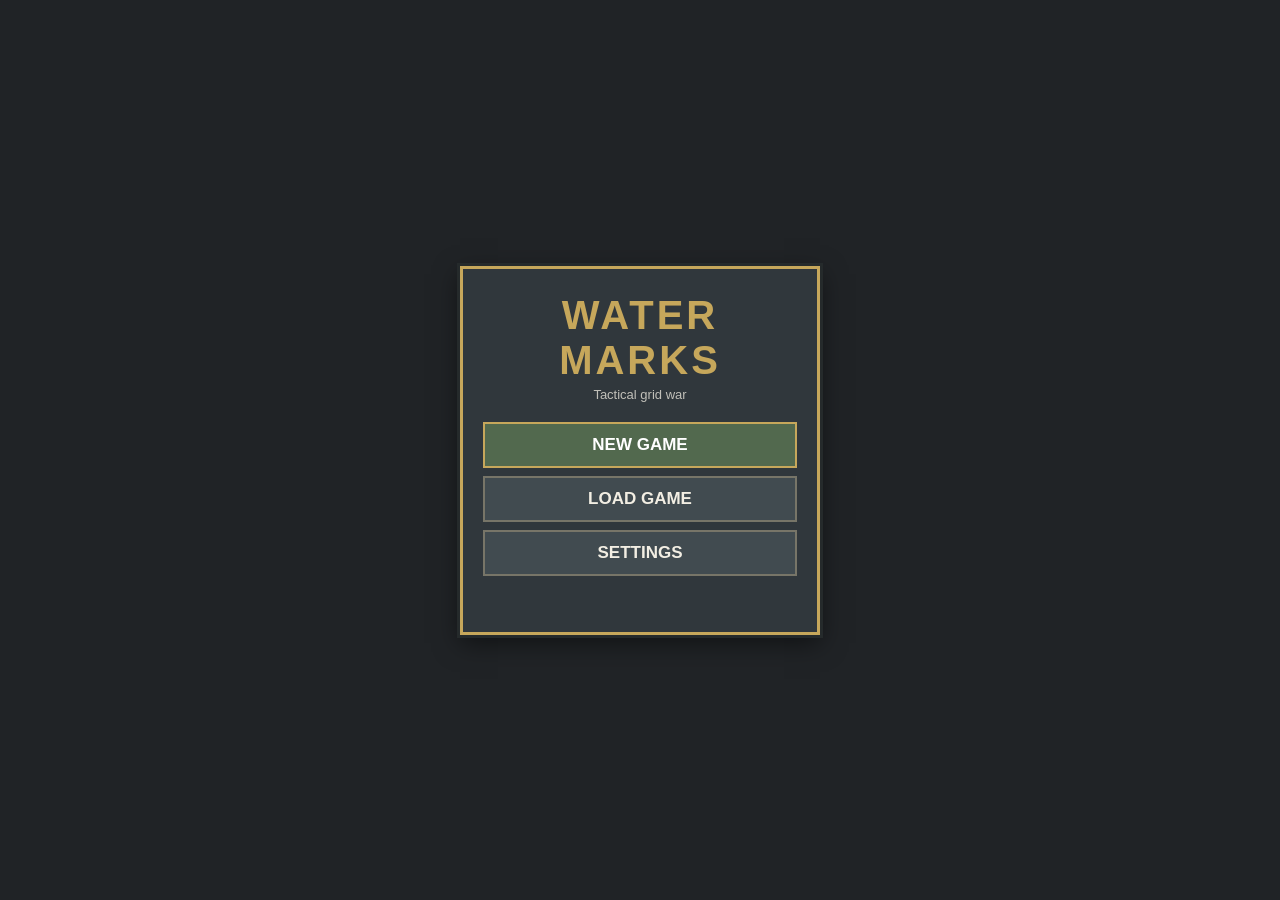
<file: index.html>
<!DOCTYPE html>
<html lang="en-us">

<head>
  <meta charset="UTF-8">
  <meta name="viewport" content="width=device-width, initial-scale=1.0">
  <title>Water Marks</title>
  <meta name="description" content="Turn-based tactical RPG grid duel inspired by Fire Emblem with weapon triangle combat, leveling, staves, and PvP turns.">

  <meta http-equiv="Content-Security-Policy" content="default-src 'self'; script-src 'self'; style-src 'self' 'unsafe-inline'; img-src 'self' data:; connect-src 'self'; object-src 'none'; base-uri 'none'; form-action 'none'">
  <link rel="icon" href="data:,">

  <link rel="stylesheet" href="./styles.css">
</head>

<body>

  <!-- Diagnostic error banner (kept for troubleshooting; hidden unless an uncaught error occurs) -->
  <div id="error-banner" style="display:none; position:fixed; top:0; left:0; right:0; z-index:99999; background:#7f1d1d; color:#fecaca; padding:12px 16px; font-family:monospace; font-size:13px; border-bottom:2px solid #ef4444; box-shadow:0 4px 12px rgba(0,0,0,0.5);">
    <div style="font-weight:bold; margin-bottom:4px;">Diagnostic Error:</div>
    <div id="error-message" style="white-space:pre-wrap;"></div>
  </div>
  <script src="./js/errorBanner.js"></script>

  <!-- ======================================
       TITLE SCREEN
  ======================================= -->

  <div id="titleScreen">
    <div class="title-box">
      <h1 class="title-logo">WATER MARKS</h1>
      <p class="title-sub">Tactical grid war</p>

      <!-- Buttons are rendered by js/menus/titleScreen.js -->
      <div id="titleMenu"></div>

      <p id="titleMessage"></p>
    </div>
  </div>


  <!-- ======================================
       GAME SCREEN (hidden until a game starts)
  ======================================= -->

  <div id="gameScreen" style="display:none;">

    <!-- ======================================
         GAME CANVAS AND MENU OVERLAYS
    ======================================= -->

    <div id="gameArea">

      <!-- Game canvas -->
      <canvas id="gameCanvas"></canvas>


      <!-- ======================================
           MOVEMENT CONFIRMATION MENU
      ======================================= -->

            <!-- Weapon choice and combat preview -->
      <div id="attackMenu">
        <h3 id="attackMenuTitle">Choose Weapon</h3>
        <p id="attackPrompt"></p>
        <div id="attackOptions"></div>
      </div>


      <!-- ======================================
           UNIT INSPECTION MENU
      ======================================= -->

      <div id="unitMenu">
        <div id="unitOptions"></div>

        <div id="unitDetails" style="display:none;">
          <div id="unitStats" style="text-align:left;"></div>
          <div id="unitWeapons" style="display:none; text-align:left;"></div>
          <div id="unitDetailButtons"></div>
        </div>
      </div>

    </div>

    <!-- ======================================
         GAME CONTROLS
    ======================================= -->

    <div class="flex-container">

      <!-- Direction controls -->
      <div class="direction-controls">

        <button data-input="up">
          UP
        </button>

        <button class="shoulder-left" data-input="lt">
          LT
        </button>

        <button class="shoulder-right" data-input="rt">
          RT
        </button>

        <div class="horizontal-controls">

          <button data-input="left">
            LEFT
          </button>

          <button data-input="right">
            RIGHT
          </button>

        </div>

        <button data-input="down">
          DOWN
        </button>

      </div>


      <!-- Select and Back -->
      <div class="action-controls">

        <button data-input="select">
          SELECT
        </button>

        <button data-input="back">
          BACK
        </button>

      </div>


      <!-- Turn information -->
      <div class="turn-controls">

        <p id="turnCounter">
          Turn: 1
        </p>

        <p id="sideCounter">
          Side: Blue
        </p>

        <p id="goldCounter">
          Gold: 1000
        </p>
      </div>
    </div>

    <div class="info-row">
      <div id="tileInfo" class="tile-info"></div>
      <div id="unitInfo" class="unit-info"></div>
    </div>

  </div>


  <!-- ======================================
       GAME JAVASCRIPT
  ======================================= -->

  <script type="module" src="./js/main.js"></script>

</body>
</html>
</file>
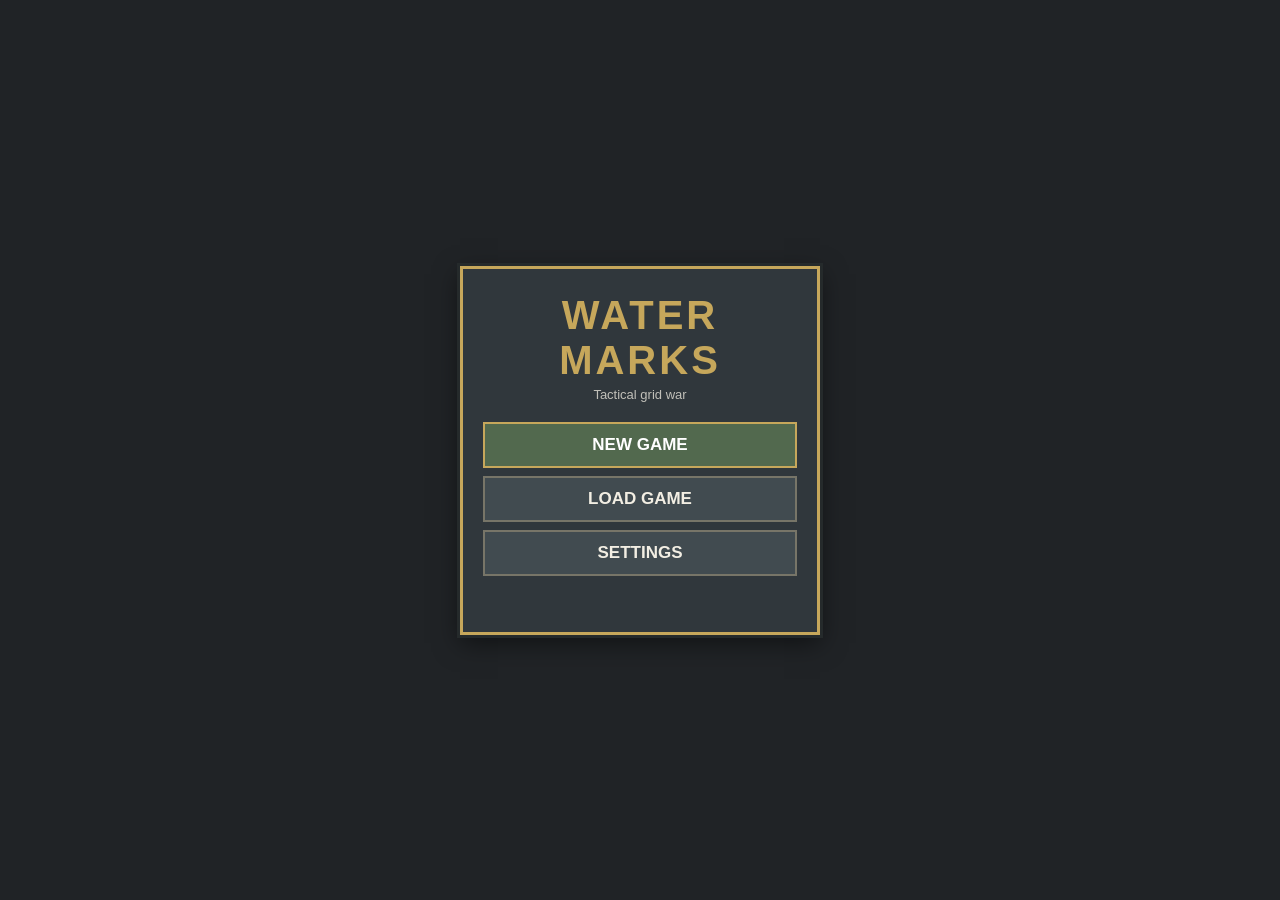
<file: game.html>
<!DOCTYPE html>
<html lang="en-us">

<head>
  <meta charset="UTF-8">
  <meta name="viewport" content="width=device-width, initial-scale=1.0">
  <title>Water Marks</title>
  <meta name="description" content="Turn-based tactical RPG grid duel inspired by Fire Emblem with weapon triangle combat, leveling, staves, and PvP turns.">

  <meta http-equiv="Content-Security-Policy" content="default-src 'self'; script-src 'self'; style-src 'self' 'unsafe-inline'; img-src 'self' data:; connect-src 'self'; object-src 'none'; base-uri 'none'; form-action 'none'">
  <link rel="icon" href="data:,">

  <link rel="stylesheet" href="./styles.css">
</head>

<body>

  <!-- Diagnostic error banner (kept for troubleshooting; hidden unless an uncaught error occurs) -->
  <div id="error-banner" style="display:none; position:fixed; top:0; left:0; right:0; z-index:99999; background:#7f1d1d; color:#fecaca; padding:12px 16px; font-family:monospace; font-size:13px; border-bottom:2px solid #ef4444; box-shadow:0 4px 12px rgba(0,0,0,0.5);">
    <div style="font-weight:bold; margin-bottom:4px;">Diagnostic Error:</div>
    <div id="error-message" style="white-space:pre-wrap;"></div>
  </div>
  <script src="./js/errorBanner.js"></script>

  <!-- ======================================
       TITLE SCREEN
  ======================================= -->

  <div id="titleScreen">
    <div class="title-box">
      <h1 class="title-logo">WATER MARKS</h1>
      <p class="title-sub">Tactical grid war</p>

      <!-- Buttons are rendered by js/menus/titleScreen.js -->
      <div id="titleMenu"></div>

      <p id="titleMessage"></p>
    </div>
  </div>


  <!-- ======================================
       GAME SCREEN (hidden until a game starts)
  ======================================= -->

  <div id="gameScreen" style="display:none;">

    <!-- ======================================
         GAME CANVAS AND MENU OVERLAYS
    ======================================= -->

    <div id="gameArea">

      <!-- Game canvas -->
      <canvas id="gameCanvas"></canvas>


      <!-- ======================================
           MOVEMENT CONFIRMATION MENU
      ======================================= -->

      <div id="moveMenu">

        <h3 id="moveMenuTitle">
          Move Unit?
        </h3>

        <!-- Movement actions -->
        <div id="moveActions">

          <button id="attackOption" data-click="beginAttack">
            ATTACK
          </button>
          
         <button id="stealOption" data-click="beginMovedSteal"
            style="display:none;">
            STEAL
          </button>
          
         <button id="summonOption" data-click="beginMovedSummon"
            style="display:none;">
            SUMMON
          </button>

          <button id="staffOption" data-click="beginMovedStaff"
            style="display:none;">
            STAFF
          </button>

          <button id="captureOption" data-click="captureTile"
            style="display:none;">
            CAPTURE
          </button>

          <button id="promoteOption" data-click="beginMovedPromote"
            style="display:none;">
            PROMOTE
          </button>

          <button id="shopOption" data-click="beginMovedShop"
            style="display:none;">
            SHOP
          </button>

          <button id="tradeOption" data-click="beginMovedTrade"
            style="display:none;">
            TRADE
          </button>

          <button id="ballistaOption" data-click="beginMovedBallista"
            style="display:none;">
            BALLISTA
          </button>

          <button id="exitBallistaOption" data-click="beginMovedExitBallista"
            style="display:none;">
            EXIT
          </button>

          <button data-click="inspectMovedItems">
            ITEMS
          </button>

          <button data-click="inspectMovedStats">
            STATS
          </button>

          <button data-click="confirmMove">
            WAIT
          </button>

        </div>


        <!-- Attack target and weapon selection -->
        <div id="attackChoices" style="display:none;">

          <p id="attackPrompt"></p>

          <div id="attackOptions"></div>

        </div>

      </div>


      <!-- ======================================
           UNIT INSPECTION MENU
      ======================================= -->

      <div id="unitMenu">

        <!-- Initial unit options -->
        <div id="unitOptions">

          <h3>Unit Options</h3>

          <button
            id="stationaryAttackOption"
            data-click="beginStationaryAttack"
            style="display:none;">
            ATTACK
          </button>

          <button
            id="stationaryBallistaOption"
            data-click="beginStationaryBallista"
            style="display:none;">
            BALLISTA
          </button>

          <button data-click="checkStats">
            CHECK STATS
          </button>

        </div>


        <!-- Unit inspection views -->
        <div id="unitDetails" style="display:none;">

          <!-- Unit stats -->
          <div
            id="unitStats"
            style="text-align:left;">
          </div>


          <!-- Weapon ranks and inventory -->
          <div
            id="unitWeapons"
            style="display:none; text-align:left;">
          </div>


          <!-- Inspection navigation -->
          <div id="unitDetailButtons">

            <button data-click="toggleUnitView">
              TOGGLE
            </button>

          </div>

        </div>

      </div>

    </div>


    <!-- ======================================
         GAME CONTROLS
    ======================================= -->

    <div class="flex-container">

      <!-- Direction controls -->
      <div class="direction-controls">

        <button data-input="up">
          UP
        </button>

        <button class="shoulder-left" data-input="lt">
          LT
        </button>

        <button class="shoulder-right" data-input="rt">
          RT
        </button>

        <div class="horizontal-controls">

          <button data-input="left">
            LEFT
          </button>

          <button data-input="right">
            RIGHT
          </button>

        </div>

        <button data-input="down">
          DOWN
        </button>

      </div>


      <!-- Select and Back -->
      <div class="action-controls">

        <button data-input="select">
          SELECT
        </button>

        <button data-input="back">
          BACK
        </button>

      </div>


      <!-- Turn information -->
      <div class="turn-controls">

        <p id="turnCounter">
          Turn: 1
        </p>

        <p id="sideCounter">
          Side: Blue
        </p>

        <p id="goldCounter">
          Gold: 1000
        </p>
      </div>
    </div>

    <div class="info-row">
      <div id="tileInfo" class="tile-info"></div>
      <div id="unitInfo" class="unit-info"></div>
    </div>

  </div>


  <!-- ======================================
       GAME JAVASCRIPT
  ======================================= -->

  <script type="module" src="./js/main.js"></script>

</body>
</html>
</file>
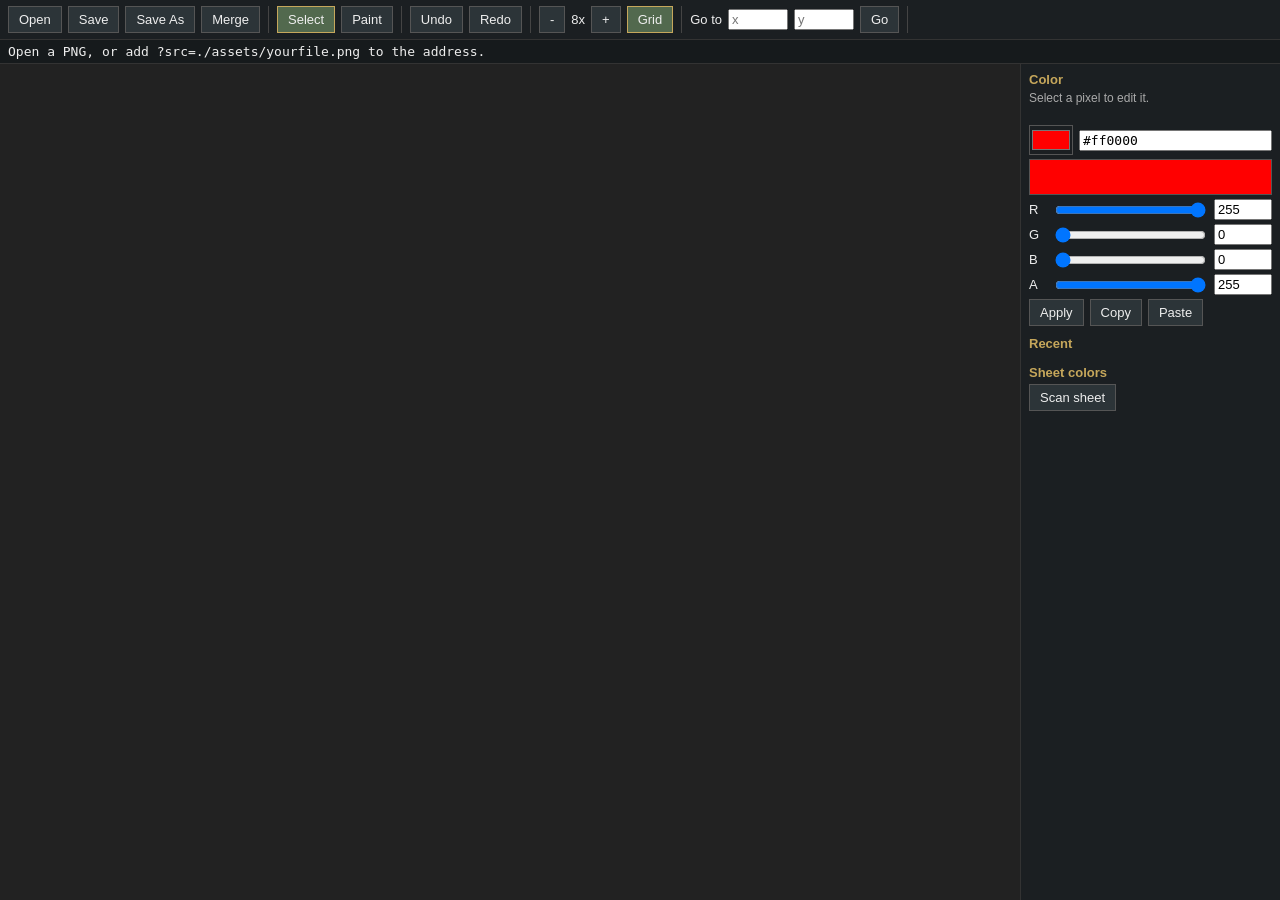
<file: pixeleditor.html>
<!DOCTYPE html>
<html lang="en-us">
<head>
  <meta charset="UTF-8">
  <meta name="viewport" content="width=device-width, initial-scale=1.0">
  <title>Pixel Editor</title>
  <meta http-equiv="Content-Security-Policy" content="default-src 'self'; script-src 'self'; style-src 'self' 'unsafe-inline'; img-src 'self' data: blob:; connect-src 'self'">
  <link rel="icon" href="data:,">
  <style>
    * { box-sizing: border-box; }
    html, body { height: 100%; }
    body {
      margin: 0; display: flex; flex-direction: column;
      background: #111; color: #eee; font: 13px Arial, sans-serif;
    }
    button, input { font: inherit; }
    button {
      padding: 5px 10px; cursor: pointer;
      background: #2c3438; color: #eee; border: 1px solid #555;
    }
    button:hover { background: #3b464b; }
    button.active { background: #52694e; border-color: #c6a75b; }

    #toolbar {
      display: flex; flex-wrap: wrap; gap: 6px; align-items: center;
      padding: 6px 8px; background: #1b1f22; border-bottom: 1px solid #333;
    }
    #toolbar .sep { width: 1px; align-self: stretch; background: #444; margin: 0 2px; }
    #toolbar input[type=number] { width: 60px; }
    #readout {
      padding: 4px 8px; background: #161a1c; border-bottom: 1px solid #333;
      font: 13px monospace; min-height: 24px; white-space: pre;
      overflow: hidden; text-overflow: ellipsis;
    }

    #main { flex: 1; display: flex; min-height: 0; }
    #stage { position: relative; flex: 1; min-width: 0; background: #222; }
    #view { position: absolute; top: 0; left: 0; image-rendering: pixelated; }
    #scroller { position: absolute; inset: 0; overflow: auto; cursor: crosshair; }
    #scroller.paint { touch-action: none; }
    #spacer { width: 1px; height: 1px; }

    #panel {
      width: 260px; padding: 8px; overflow-y: auto;
      background: #1b1f22; border-left: 1px solid #333;
    }
    #panel h3 { margin: 10px 0 4px; font-size: 13px; color: #c6a75b; }
    #panel h3:first-child { margin-top: 0; }
    .row { display: flex; gap: 6px; align-items: center; margin: 4px 0; }
    .row label { width: 18px; }
    .row input[type=number] { width: 58px; }
    .row input[type=range] { flex: 1; min-width: 0; }
    #hexIn { flex: 1; min-width: 0; font-family: monospace; }
    #colorPicker { width: 44px; height: 30px; padding: 0; border: 1px solid #555; background: none; }
    #swatchBox {
      width: 100%; height: 36px; border: 1px solid #555; margin: 4px 0;
      background: repeating-conic-gradient(#999 0% 25%, #666 0% 50%) 0 0 / 12px 12px;
    }
    #swatch { width: 100%; height: 100%; }
    #hint { margin: 4px 0; font-size: 12px; color: #aaa; min-height: 30px; }
    .swatches { display: flex; flex-wrap: wrap; gap: 2px; }
    .swatches button { width: 20px; height: 20px; padding: 0; border: 1px solid #000; }
    #status { color: #9fd49f; }

    @media (max-width: 700px) {
      #main { flex-direction: column; }
      #panel { width: 100%; max-height: 40%; border-left: 0; border-top: 1px solid #333; }
    }
  </style>
</head>
<body>
  <div id="toolbar">
    <button id="openBtn">Open</button>
    <button id="saveBtn">Save</button>
    <button id="saveAsBtn">Save As</button>
    <button id="mergeBtn" title="Add another PNG below or to the right of this sheet">Merge</button>
    <span class="sep"></span>
    <button id="modeSelect" class="active" title="V">Select</button>
    <button id="modePaint" title="B">Paint</button>
    <span class="sep"></span>
    <button id="undoBtn" title="Ctrl+Z">Undo</button>
    <button id="redoBtn" title="Ctrl+Y">Redo</button>
    <span class="sep"></span>
    <button id="zoomOut">-</button>
    <span id="zoomLabel">8x</span>
    <button id="zoomIn">+</button>
    <button id="gridBtn" class="active" title="G">Grid</button>
    <span class="sep"></span>
    Go to
    <input id="gotoX" type="number" min="0" placeholder="x">
    <input id="gotoY" type="number" min="0" placeholder="y">
    <button id="gotoBtn">Go</button>
    <span class="sep"></span>
    <span id="status"></span>
    <input id="fileInput" type="file" accept="image/png" hidden>
    <input id="mergeInput" type="file" accept="image/png" hidden>
  </div>

  <div id="readout">Open a PNG, or add ?src=./assets/yourfile.png to the address.</div>

  <div id="main">
    <div id="stage">
      <canvas id="view"></canvas>
      <div id="scroller"><div id="spacer"></div></div>
    </div>

    <div id="panel">
      <h3>Color</h3>
      <div id="hint">Select a pixel to edit it.</div>

      <div class="row">
        <input id="colorPicker" type="color" value="#ff0000">
        <input id="hexIn" type="text" value="#ff0000" spellcheck="false"
               title="#rgb, #rrggbb, #rrggbbaa, or r,g,b / r,g,b,a (alpha 0-255)">
      </div>
      <div id="swatchBox"><div id="swatch"></div></div>

      <div class="row"><label>R</label><input id="rRange" type="range" min="0" max="255"><input id="rIn" type="number" min="0" max="255"></div>
      <div class="row"><label>G</label><input id="gRange" type="range" min="0" max="255"><input id="gIn" type="number" min="0" max="255"></div>
      <div class="row"><label>B</label><input id="bRange" type="range" min="0" max="255"><input id="bIn" type="number" min="0" max="255"></div>
      <div class="row"><label>A</label><input id="aRange" type="range" min="0" max="255"><input id="aIn" type="number" min="0" max="255"></div>

      <div class="row">
        <button id="applyBtn" title="Write this color to the selected pixel">Apply</button>
        <button id="copyBtn">Copy</button>
        <button id="pasteBtn">Paste</button>
      </div>

      <h3>Recent</h3>
      <div id="recent" class="swatches"></div>

      <h3>Sheet colors</h3>
      <div class="row"><button id="scanBtn">Scan sheet</button></div>
      <div id="sheetColors" class="swatches"></div>
    </div>
  </div>

  <script type="module" src="./js/pixelEditor.js"></script>
</body>
</html>
</file>
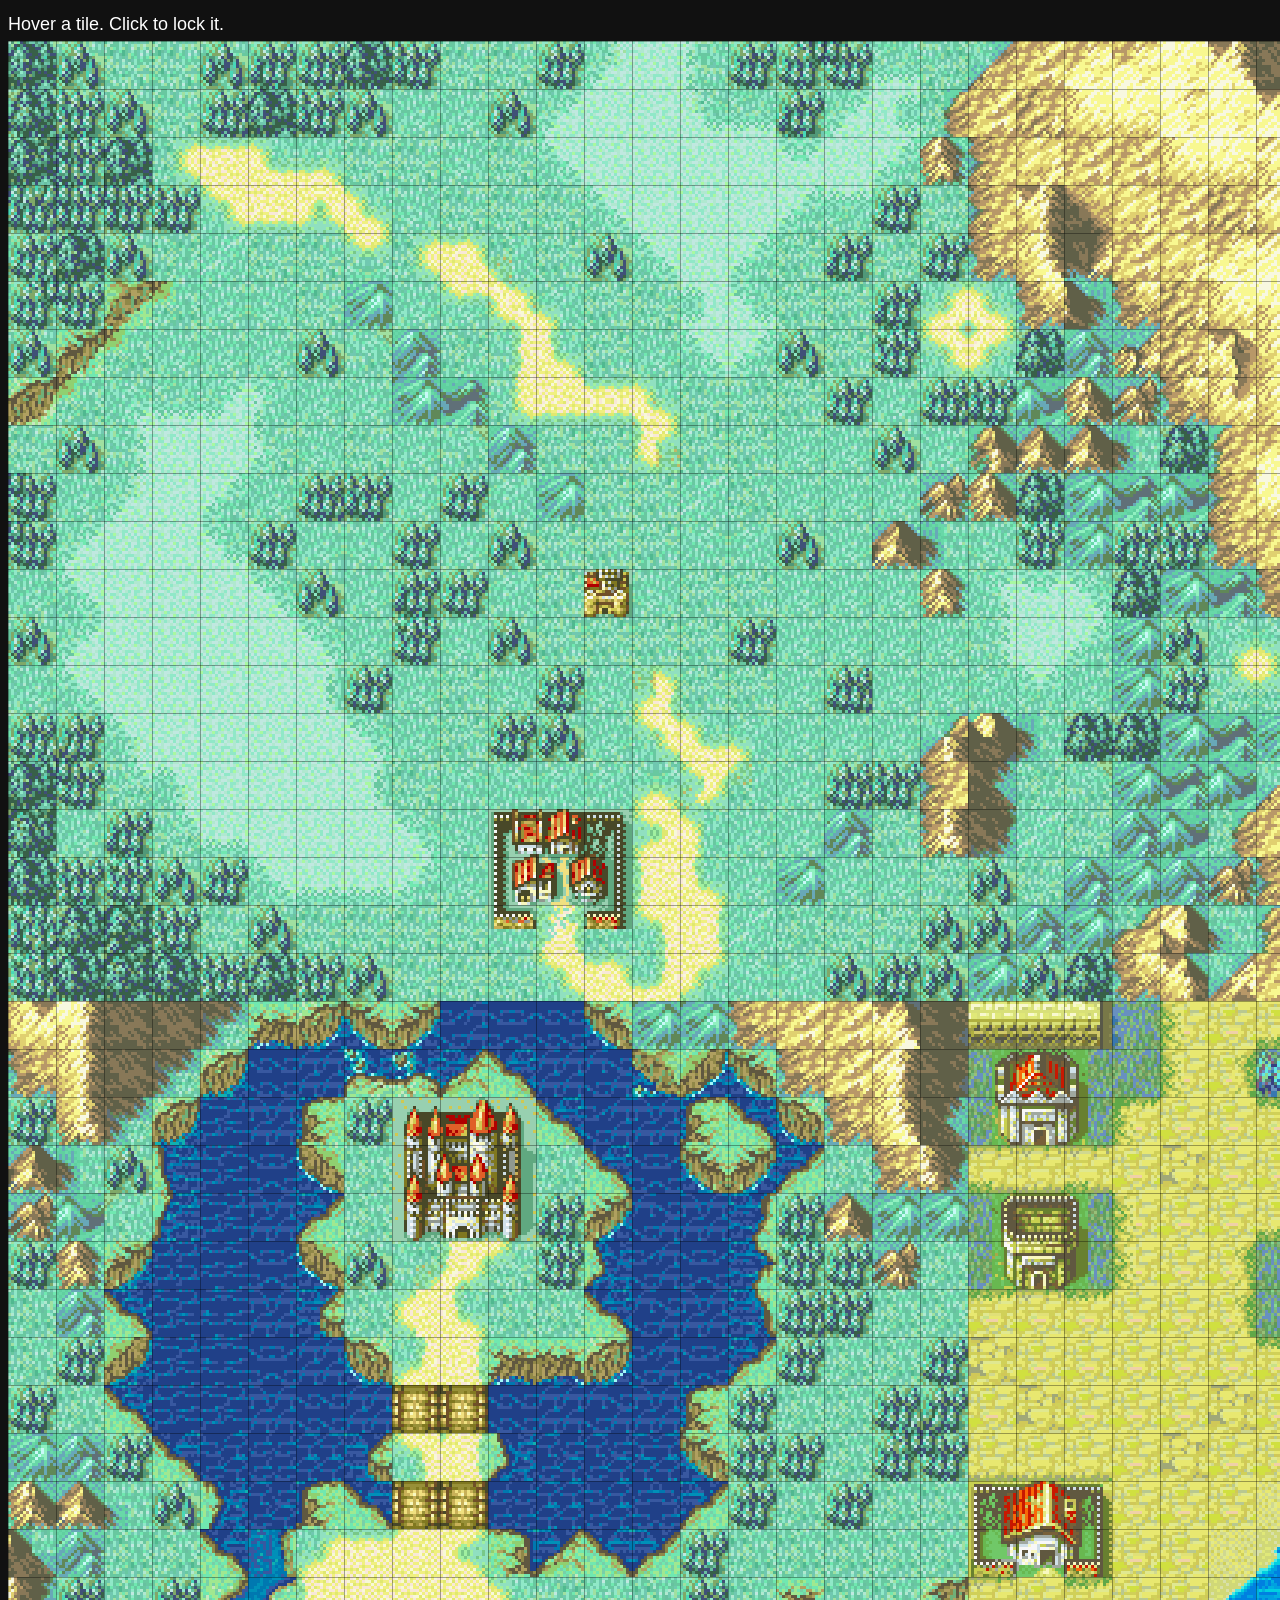
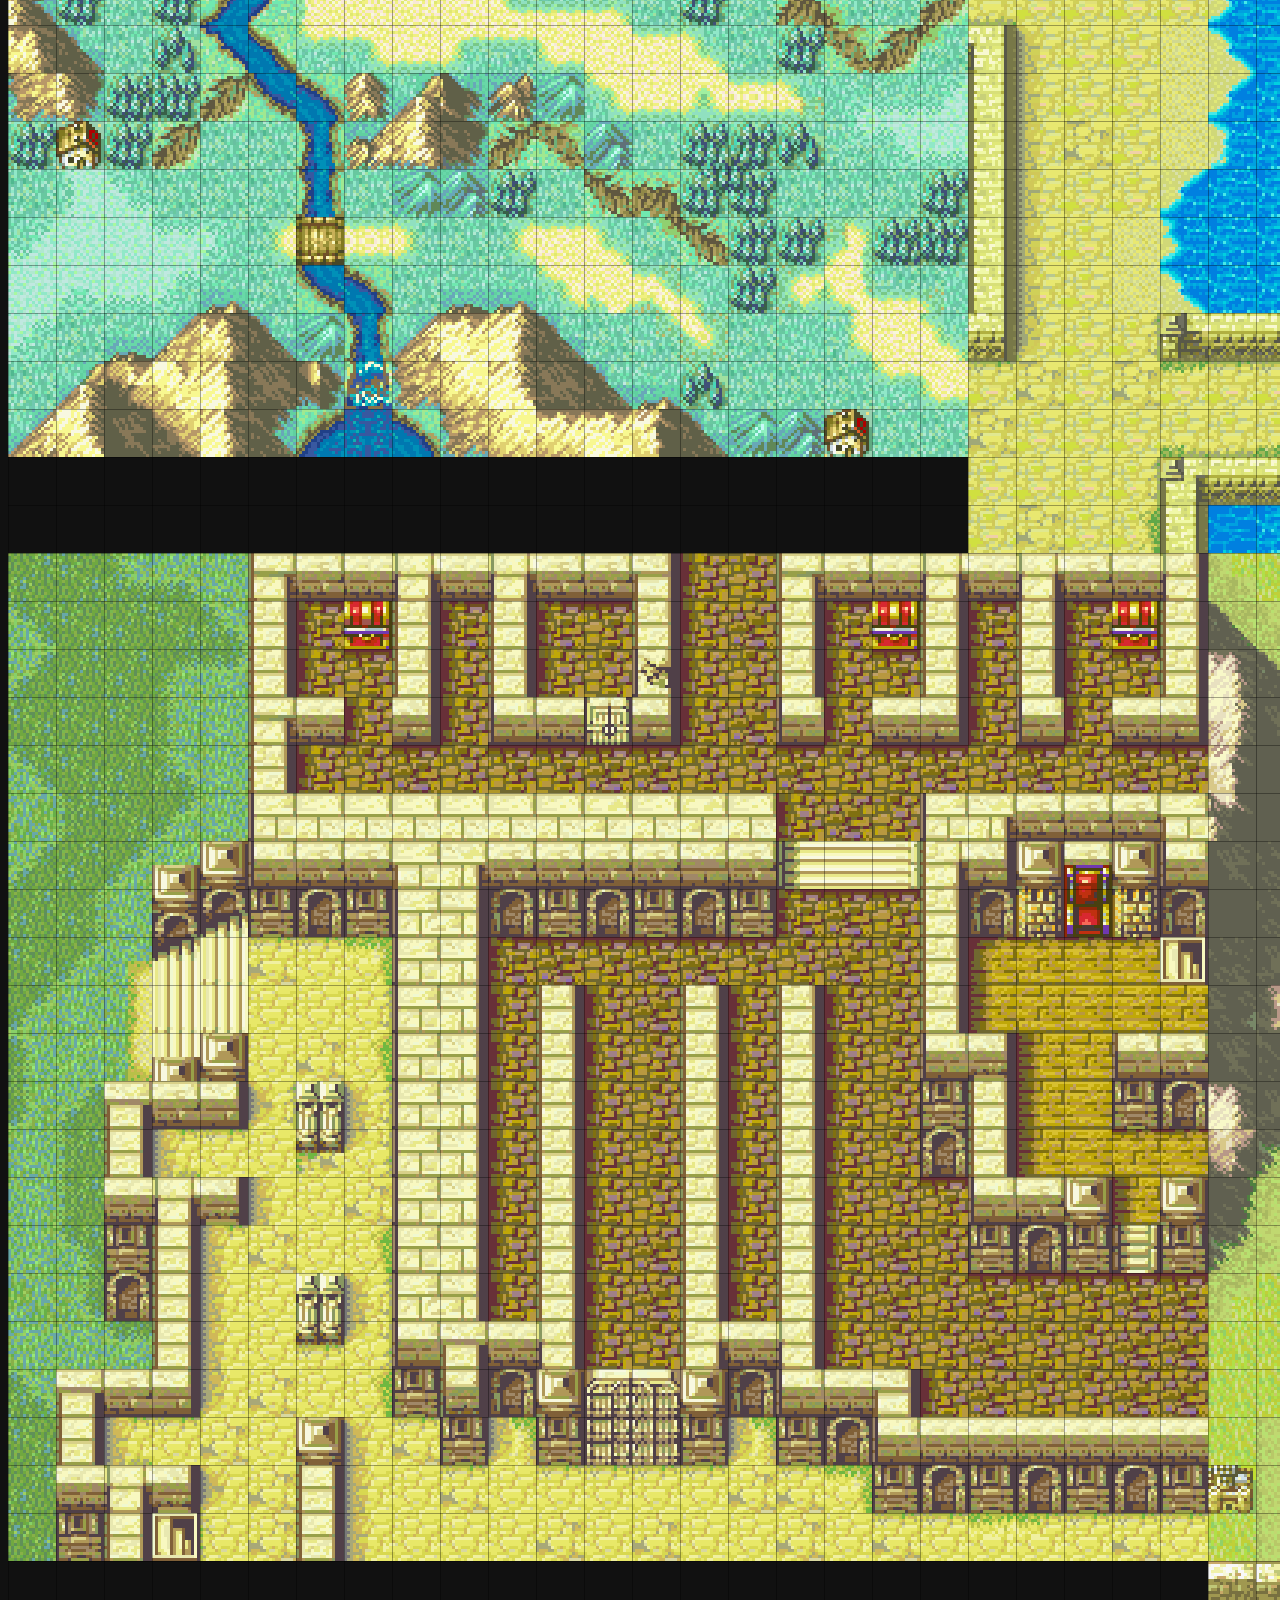
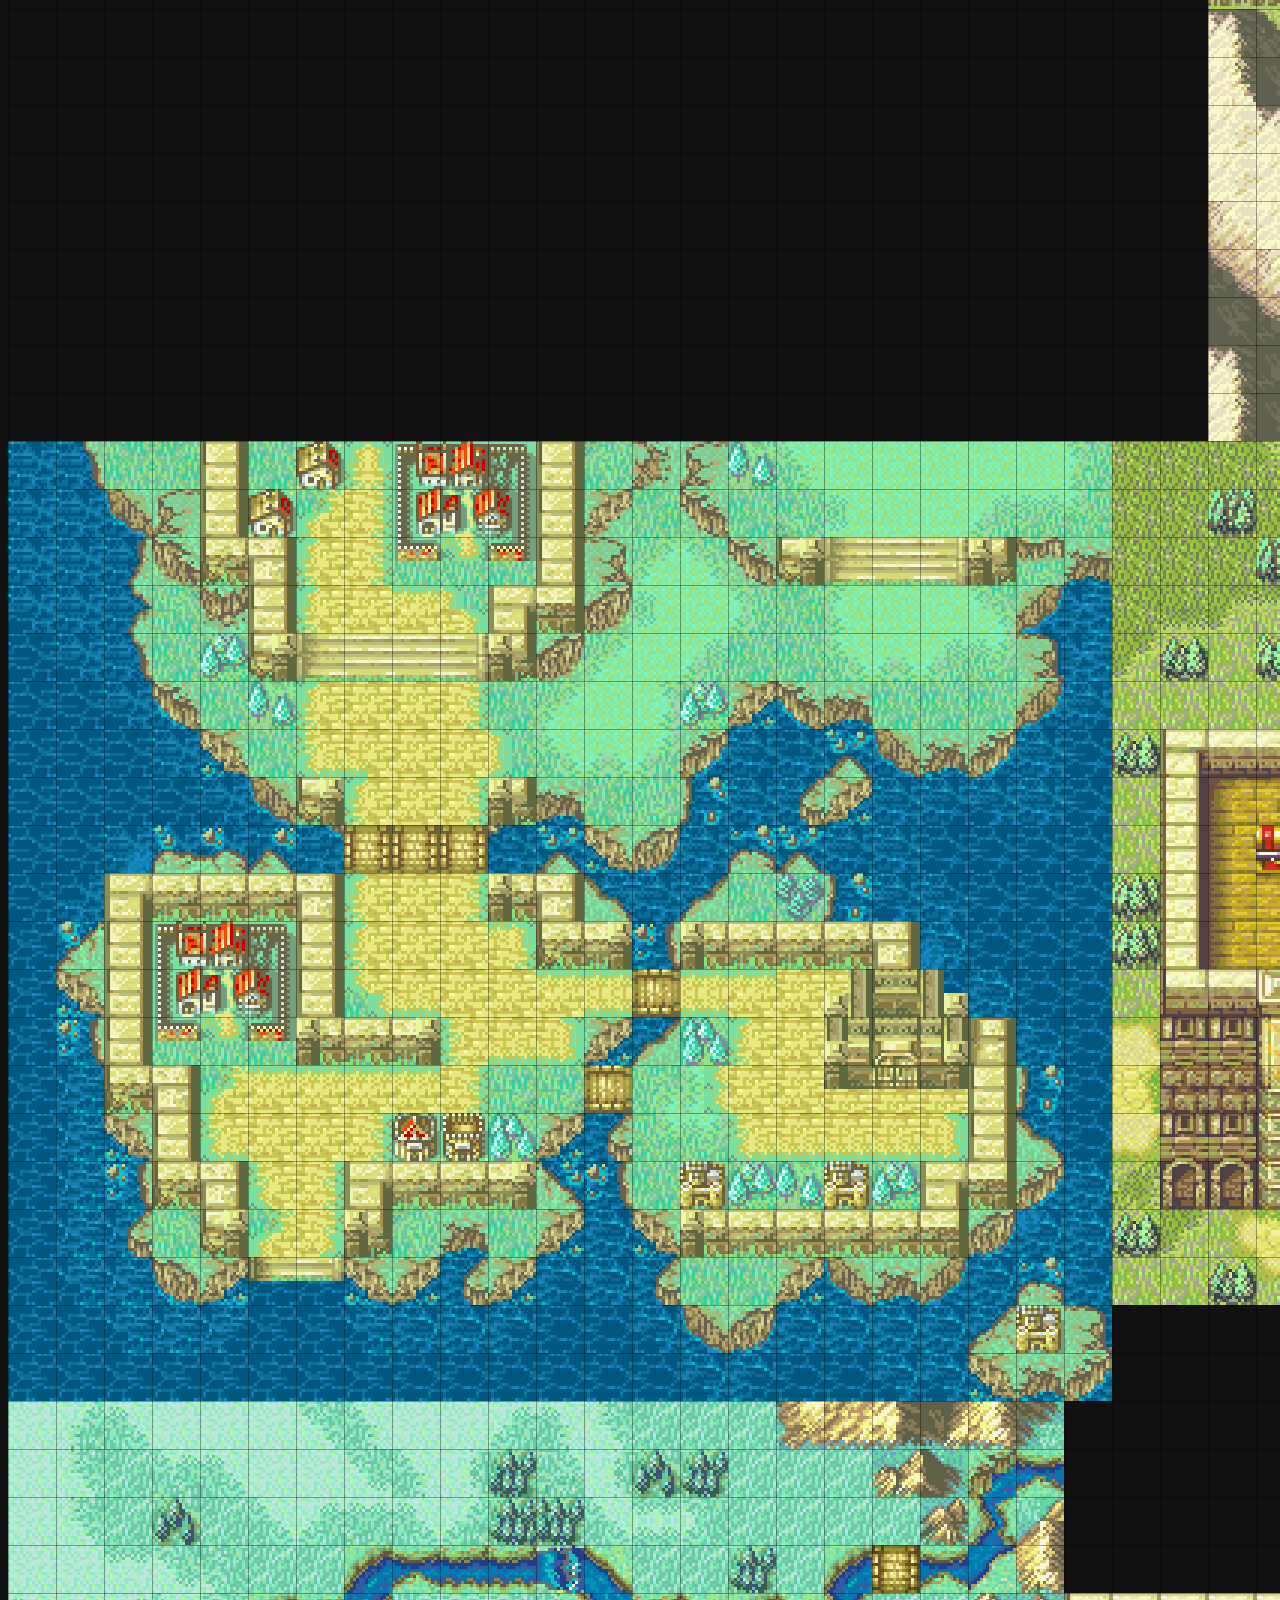
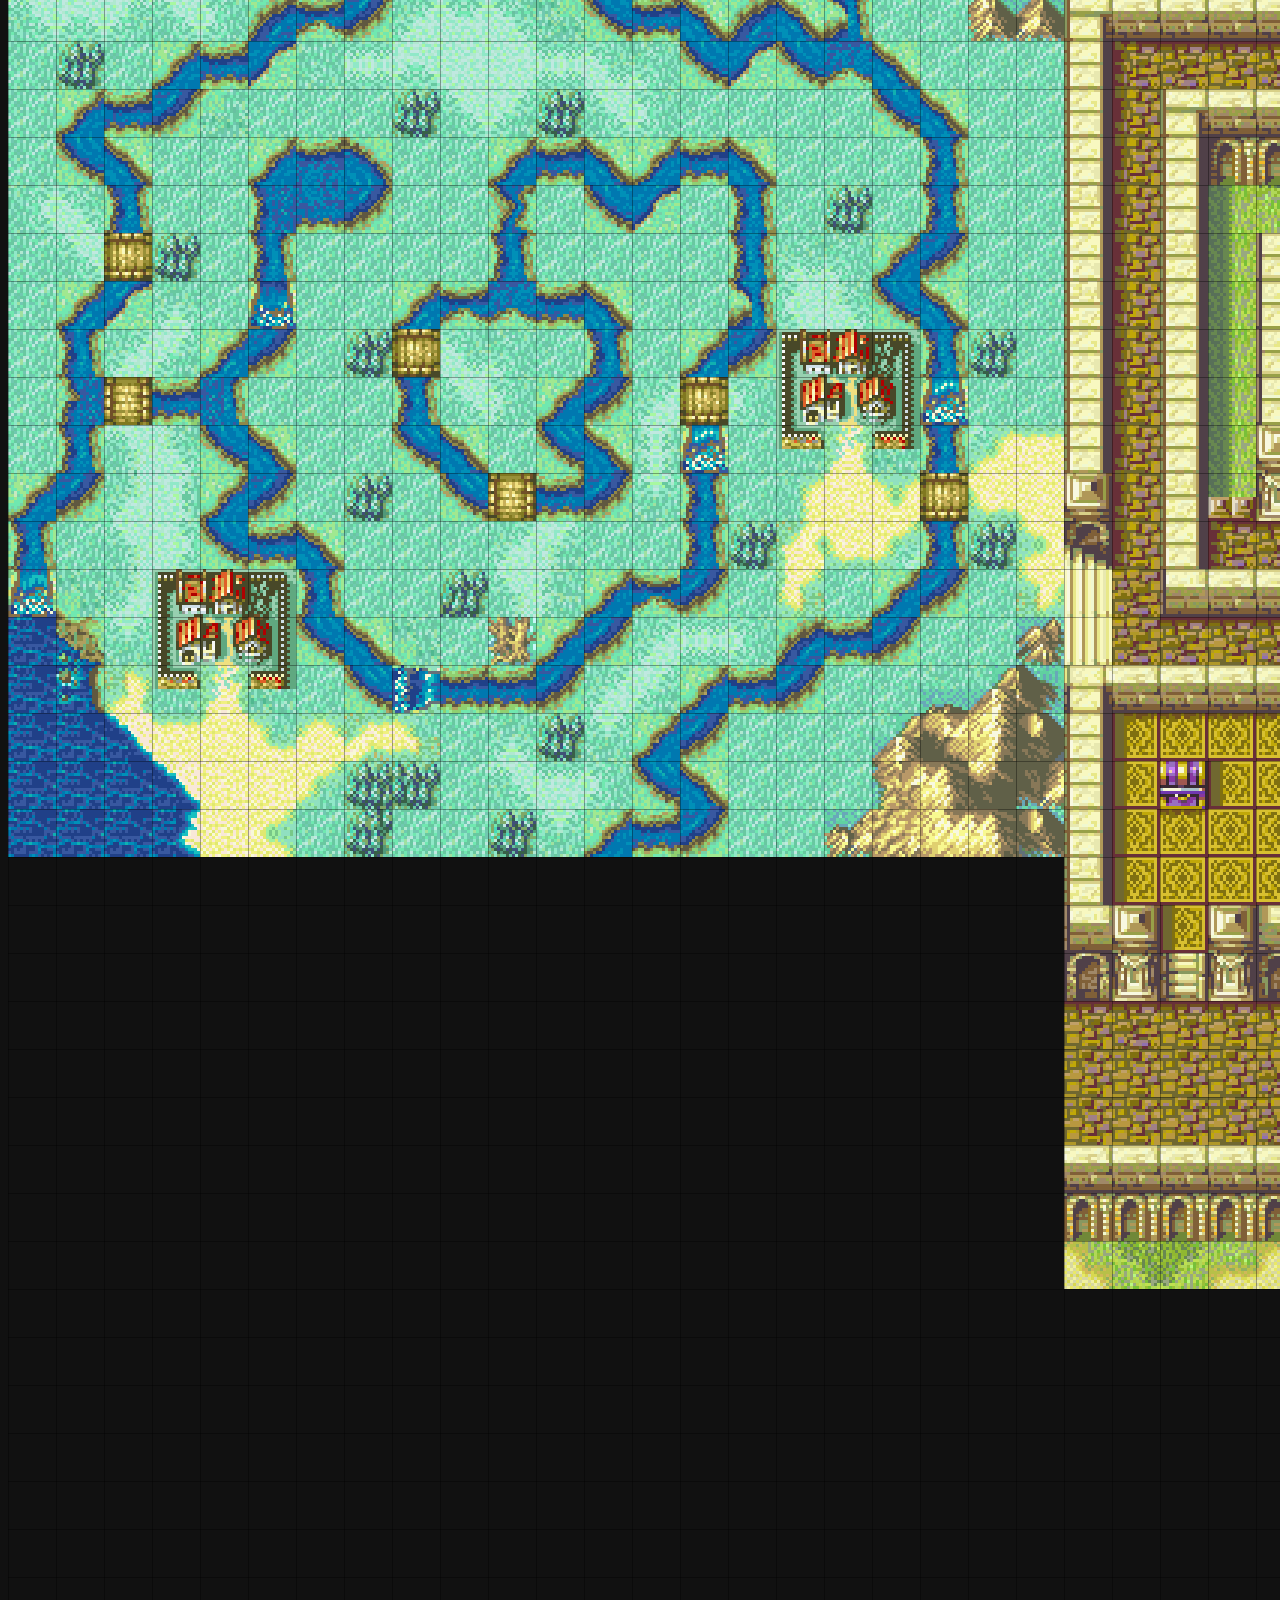
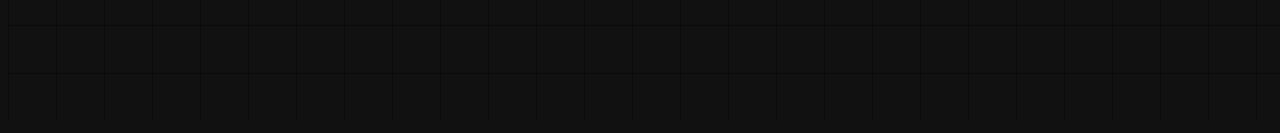
<file: tilepicker.html>
<!DOCTYPE html>
<html lang="en-us">
<head>
  <meta charset="UTF-8">
  <title>Tile Picker</title>
  <meta http-equiv="Content-Security-Policy" content="default-src 'self'; script-src 'self'; style-src 'self' 'unsafe-inline'; img-src 'self' data:">
  <link rel="icon" href="data:,">
  <style>
    body { margin: 8px; background: #111; color: #fff; font-family: Arial, sans-serif; }
    #readout { position: sticky; top: 0; padding: 6px 0; font-size: 18px; background: #111; }
    canvas { image-rendering: pixelated; cursor: crosshair; }
  </style>
</head>
<body>
  <div id="readout">Hover a tile. Click to lock it.</div>
  <canvas id="sheet"></canvas>
  <script type="module" src="./js/tilePicker.js"></script>
</body>
</html>
</file>
<file: styles.css>
/* ==========================================
   BASE PAGE AND GAME AREA
========================================== */

* {
  box-sizing: border-box;
}

body {
  margin: 8px;
  font-family: Arial, sans-serif;
  background: var(--page-bg, #111);
  color: var(--text-light, #fff);
}

#gameArea {
  position: relative;
  display: block;
  width: fit-content;
  max-width: 100%;
  margin: 0 auto;
  overflow: visible;
}

#gameCanvas,
canvas {
  display: block;
  width: auto;
  max-width: 100%;
  height: auto;
}

canvas {
  border: 2px solid var(--border-strong, #000);
  background: #f1f1f1;
}


/* ==========================================
   CONTROLLER
========================================== */

.flex-container {
  display: grid;
  grid-template-columns: minmax(0, 1.2fr) minmax(0, 0.8fr) minmax(0, 1fr);
  gap: clamp(6px, 2vw, 18px);
  width: 100%;
  max-width: 800px;
  min-height: 320px;
  padding: clamp(8px, 2vw, 16px);
  background: var(--controller-bg, DodgerBlue);
  align-items: stretch;
}

.direction-controls,
.action-controls,
.turn-controls {
  display: flex;
  align-items: center;
  justify-content: space-around;
  min-width: 0;
  padding: clamp(6px, 1.5vw, 14px);
  background: var(--controller-panel, #242424);
}

.direction-controls {
  display: grid;
  grid-template-columns: repeat(3, minmax(0, 1fr));
  grid-template-rows: repeat(3, minmax(65px, 1fr));
  gap: clamp(4px, 1vw, 10px);
}

.direction-controls > button:first-child {
  grid-column: 2;
  grid-row: 1;
}

.horizontal-controls {
  display: contents;
}

.horizontal-controls button:first-child {
  grid-column: 1;
  grid-row: 2;
}

.horizontal-controls button:last-child {
  grid-column: 3;
  grid-row: 2;
}

.direction-controls > button:last-child {
  grid-column: 2;
  grid-row: 3;
}

.direction-controls button {
  width: 100%;
  height: 100%;
  min-width: 0;
  min-height: 65px;
}

.action-controls {
  flex-direction: column;
  justify-content: center;
  gap: 14px;
}

.action-controls button {
  width: 100%;
  min-height: 75px;
  font-size: clamp(15px, 2.5vw, 21px);
}

.turn-controls {
  flex-direction: column;
  justify-content: space-around;
  text-align: center;
}

.turn-controls p {
  margin: 8px 0;
  color: white;
  font-size: clamp(17px, 3vw, 26px);
}

.turn-controls button {
  width: 100%;
  min-height: 75px;
  font-size: clamp(14px, 2vw, 19px);
}

.flex-container button {
  padding: 6px;
  border: 2px solid var(--border-main, #aaa);
  border-radius: 0;
  background: var(--controller-button, #bb00bb);
  color: var(--text-light, white);
  font-size: clamp(14px, 2vw, 20px);
  font-weight: bold;
  cursor: pointer;
}

.flex-container button:hover {
  background: var(--accent-hover, #52694e);
}


/* ==========================================
   SHARED MENU STYLES
========================================== */

#attackMenu,
#unitMenu,
#contextMenu {
  display: none;
  position: fixed;
  top: 10px;
  right: 10px;
  bottom: auto;
  left: auto;
  transform: none;
  z-index: 1000;

  width: max-content;
  min-width: 150px;
  max-width: calc(100vw - 20px);
  max-height: calc(100dvh - 20px);

  padding: 8px;
  overflow: auto;

  background: var(--surface-bg, #eee);
  color: var(--text-main, #222);
  border: 2px solid var(--gold, #c6a75b);

  text-align: center;
  box-sizing: border-box;
}

#unitMenu {
  z-index: 1001;
  width: min(420px, calc(100vw - 20px));
  padding: 14px;
  border-width: 3px;
}

#contextMenu {
  z-index: 2000;
  width: 140px;
  max-width: 40vw;
  padding: 6px;
  box-shadow: 0 3px 12px rgba(0, 0, 0, 0.45);
}

#attackMenu h3,
#unitMenu h3,
#contextMenu h3 {
  margin: 2px 0 8px;
  color: var(--text-main, #222);
  font-size: 15px;
}

#contextMenu h3 {
  margin-bottom: 6px;
  font-size: 12px;
}

#attackMenu button,
#unitMenu button,
#contextMenu button {
  display: block;
  width: 100%;
  min-height: 32px;
  margin: 4px 0;
  padding: 6px 10px;

  background: var(--surface-raised, #ddd);
  color: var(--text-main, #222);
  border: 1px solid var(--border-main, #888);

  font-size: 13px;
  font-weight: bold;
  cursor: pointer;
  box-sizing: border-box;
}

#attackMenu button {
  max-width: 100%;
  padding: 10px 12px;
  margin: 5px;
  font-size: 16px;
}

#unitMenu button {
  max-width: 100%;
  margin: 5px;
  padding: 12px 14px;
  font-size: 16px;
}
/* ==========================================
   COMPACT UNIT ACTION MENU
========================================== */

#unitMenu:has(#unitOptions[style*="display: block"]) {
  width: min(240px, calc(100vw - 20px));
  min-width: 150px;
  padding: 8px;
  border-width: 2px;
}

#unitMenu:has(#unitOptions[style*="display: block"]) h3 {
  margin: 2px 0 6px;
  font-size: 14px;
}

#unitMenu:has(#unitOptions[style*="display: block"]) button {
  width: 100%;
  min-height: 32px;
  margin: 3px 0;
  padding: 7px 9px;
  font-size: 13px;
}

#contextMenu button {
  min-height: 28px;
  margin: 3px 0;
  padding: 4px;
  font-size: 11px;
}

#attackMenu button:hover,
#unitMenu button:hover,
#contextMenu button:hover {
  background: var(--accent, #667d61);
  color: var(--selection-text, #fff);
}

#attackMenu button.menu-option-selected,
#unitMenu button.menu-option-selected,
#contextMenu button.menu-option-selected {
  outline: 1px solid var(--gold, #c6a75b);
  outline-offset: 1px;
  border-color: var(--gold, #c6a75b);
  background: var(--selection-bg, #52694e);
  color: var(--selection-text, #fff);
  font-weight: bold;
}


/* ==========================================
   ATTACK MENU AND COMBAT PREVIEW
========================================== */

#attackChoices,
#attackOptions {
  width: 100%;
}

#attackOptions {
  display: flex;
  flex-direction: column;
  align-items: stretch;
  gap: 6px;
}

#attackOptions button {
  width: 100%;
  min-height: 42px;
  margin: 0;
  padding: 8px 12px;
  font-size: clamp(14px, 3.5vw, 18px);
}

#attackOptions button.menu-option-selected {
  border: 3px solid var(--gold);
  outline: 2px solid var(--gold);
  outline-offset: 2px;
}

#attackMenu:has(.combat-preview) {
  width: min(94vw, 440px);
}

.combat-preview {
  width: 100%;
  padding: 4px;
  color: var(--text-main, #222);
  font-size: clamp(12px, 3vw, 15px);
}

.combat-preview-units {
  display: grid;
  grid-template-columns: repeat(2, minmax(0, 1fr));
  gap: 8px;
}

.combat-preview-unit {
  min-width: 0;
  padding: 8px;
  overflow-wrap: anywhere;
  border: 1px solid var(--border-main, #777);
  border-radius: 6px;
  background: var(--surface-raised, #eee);
}

.combat-preview-unit h3 {
  margin: 0 0 8px;
  font-size: clamp(14px, 3.5vw, 18px);
}

.combat-preview-unit p {
  margin: 5px 0;
}

.combat-preview-unit hr {
  margin: 6px 0;
}

.combat-preview-actions {
  display: flex;
  justify-content: center;
  gap: 8px;
  margin-top: 10px;
}

.combat-preview-actions button {
  flex: 1;
  min-height: 42px;
  padding: 8px;
  font-size: clamp(14px, 3.5vw, 17px);
}

.combat-preview-actions button.menu-option-selected {
  border: 3px solid #ffdf55;
  background: #245ca6;
  color: white;
  font-weight: bold;
}


/* ==========================================
   UNIT INSPECTION AND STATS
========================================== */

#unitStats,
#unitWeapons {
  margin-top: 15px;
  font-size: 14px;
  text-align: left;
}

#unitDetailButtons {
  display: flex;
  justify-content: center;
  gap: 8px;
  margin-top: 15px;
}

#unitDetailButtons button {
  min-width: 0;
  min-height: 32px;
  font-size: 18px;
}

.unit-stats-header {
  display: flex;
  align-items: center;
  justify-content: space-between;
  gap: 12px;
  margin-bottom: 10px;
}

.unit-stats-header h3 {
  margin: 0;
  font-size: 22px;
}

.unit-level {
  white-space: nowrap;
  font-size: 15px;
}

.unit-stat-grid {
  display: grid;
  grid-template-columns: repeat(2, minmax(0, 1fr));
  gap: 7px 18px;
  font-size: 14px;
}

.unit-stat-grid > div {
  min-width: 0;
  padding: 3px 0;
  white-space: nowrap;
}


/* ==========================================
   INVENTORY AND ITEM DETAILS
========================================== */

#unitMenu:has(#unitItems[style*="display: block"]) {
  width: min(94vw, 440px);
  max-width: calc(100vw - 20px);
  max-height: calc(100dvh - 20px);
}

#unitItems {
  display: grid;
  grid-template-columns: repeat(2, minmax(0, 1fr));
  grid-template-rows: auto 1fr;
  gap: 8px 12px;
  width: 100%;
  min-width: 0;
  text-align: left;
}

#unitItems .inventory-title {
  grid-column: 1 / -1;
  margin: 0;
}

.inventory-list {
  display: flex;
  flex-direction: column;
  gap: 5px;
  min-width: 0;
}

#unitMenu .inventory-item {
  width: 100%;
  min-width: 0;
  margin: 0;
  padding: 8px;
  overflow-wrap: anywhere;
  font-size: 13px;
  text-align: left;
}

#unitItemDetails {
  display: none;
  min-width: 0;
  padding: 8px;
  overflow-wrap: anywhere;
  border-left: 2px solid var(--border-main, #888);
  font-size: 13px;
  text-align: left;
}

#unitItemDetails h3 {
  margin-top: 0;
  font-size: 15px;
}

.item-detail-grid {
  display: grid;
  grid-template-columns: repeat(2, minmax(0, 1fr));
  gap: 7px;
  overflow-wrap: anywhere;
}

#unitItemDetails button {
  width: 100%;
  margin-top: 8px;
  padding: 8px;
  font-size: 13px;
}


/* ==========================================
   LEVEL-UP STATUS SCREEN
========================================== */

#unitMenu.level-up-screen {
  width: min(94vw, 440px);
  min-width: 0;
  max-width: 94vw;
  max-height: 90vh;
  padding: 14px;
  overflow: hidden;

  border: 4px solid var(--gold);
  border-radius: 8px;
  background: var(--panel-bg);
  color: var(--text-light);

  text-align: center;
  box-shadow: 0 0 0 3px var(--border-strong);
}

#unitMenu.level-up-screen #unitDetails {
  display: block;
  width: 100%;
}

#unitMenu.level-up-screen #unitStats {
  width: 100%;
  margin: 0;
  color: var(--text-light);
  font-size: clamp(13px, 3.5vw, 17px);
  text-align: left;
}

#unitMenu.level-up-screen #unitStats h3 {
  margin: 0 0 10px;
  padding: 8px;
  border: 1px solid var(--gold);
  border-radius: 5px;
  background: var(--panel-raised);
  color: var(--text-light);
  font-size: clamp(17px, 4vw, 21px);
  text-align: center;
}

#unitMenu.level-up-screen #unitStats p {
  margin: 8px 0;
  line-height: 1.4;
}

#unitMenu.level-up-screen #unitStats hr {
  margin: 10px 0;
  border: 0;
  border-top: 1px solid var(--border-main);
}

#unitMenu.level-up-screen .unit-stat-grid {
  display: grid;
  grid-template-columns: repeat(2, minmax(0, 1fr));
  gap: 7px;
  margin-top: 10px;
}

#unitMenu.level-up-screen .unit-stat-grid > div {
  padding: 8px 6px;
  border: 1px solid var(--border-main);
  border-radius: 4px;
  background: var(--panel-raised);
  color: var(--text-light);
  white-space: nowrap;
}

#unitMenu.level-up-screen .level-old {
  color: var(--text-light);
}

#unitMenu.level-up-screen .level-new,
.level-new {
  color: #00c832 !important;
  font-weight: bold;
}

#unitMenu.level-up-screen .stat-capped,
.stat-capped {
  color: #ffd700 !important;
  font-weight: bold;
}

#unitMenu.level-up-screen button {
  display: none;
}



/* ==========================================
   THEMES
========================================== */

/* Default theme */
:root {
  color-scheme: dark;

  --page-bg: #202326;
  --panel-bg: #30373c;
  --panel-raised: #414b50;
  --surface-bg: #d8d0bb;
  --surface-raised: #e9e2d1;

  --text-main: #252a2b;
  --text-light: #f2eee3;

  --border-main: #777568;
  --border-strong: #252a2b;

  --accent: #667d61;
  --accent-hover: #52694e;
  --gold: #c6a75b;

  --equipped-item-color: #805400;

  --selection-bg: #52694e;
  --selection-text: #fff;

  --controller-bg: #39464d;
  --controller-panel: #252d32;
  --controller-button: #667d61;

  --blue-team: #356fc0;
  --red-team: #b94a4a;
}

/* Dark theme */
:root[data-theme="dark"] {
  --page-bg: #000;
  --panel-bg: #050505;
  --panel-raised: #101010;
  --surface-bg: #080808;
  --surface-raised: #151515;

  --text-main: #fff;
  --text-light: #fff;

  --border-main: #383838;
  --border-strong: #555;

  --accent: #555;
  --accent-hover: #777;
  --gold: #ffd700;

  --equipped-item-color: #ffd700;

  --selection-bg: #303030;
  --selection-text: #fff;

  --controller-bg: #050505;
  --controller-panel: #000;
  --controller-button: #202020;

  --blue-team: #4b8ee8;
  --red-team: #df5757;
}

/* Classic theme */
:root[data-theme="classic"] {
  color-scheme: dark;

  --page-bg: #202326;
  --panel-bg: #30373c;
  --panel-raised: #414b50;
  --surface-bg: #d8d0bb;
  --surface-raised: #e9e2d1;

  --text-main: #252a2b;
  --text-light: #f2eee3;

  --border-main: #777568;
  --border-strong: #252a2b;

  --accent: #667d61;
  --accent-hover: #52694e;
  --gold: #c6a75b;

  --equipped-item-color: #805400;

  --selection-bg: #52694e;
  --selection-text: #fff;

  --controller-bg: #39464d;
  --controller-panel: #252d32;
  --controller-button: #667d61;

  --blue-team: #356fc0;
  --red-team: #b94a4a;
}

/* Forest theme */
:root[data-theme="forest"] {
  --page-bg: #18251e;
  --panel-bg: #26382d;
  --panel-raised: #354b39;
  --surface-bg: #d8d2b7;
  --surface-raised: #eee7cd;

  --text-main: #243027;
  --text-light: #f2f0df;

  --border-main: #78836b;
  --border-strong: #25352a;

  --accent: #486b43;
  --accent-hover: #385638;
  --gold: #c5a65c;

  --equipped-item-color: #315d32;

  --selection-bg: #385e39;
  --selection-text: #fff;

  --controller-bg: #304c36;
  --controller-panel: #1e3024;
  --controller-button: #486b43;

  --blue-team: #356fc0;
  --red-team: #b94a4a;
}

/* Royal theme */
:root[data-theme="royal"] {
  --page-bg: #192230;
  --panel-bg: #27364a;
  --panel-raised: #384a61;
  --surface-bg: #d5d8dc;
  --surface-raised: #e8e9e9;

  --text-main: #202a39;
  --text-light: #f0f1f4;

  --border-main: #8793a2;
  --border-strong: #26364a;

  --accent: #526d91;
  --accent-hover: #405a7b;
  --gold: #c5a85e;

  --equipped-item-color: #315b91;

  --selection-bg: #405a7b;
  --selection-text: #fff;

  --controller-bg: #34465e;
  --controller-panel: #202d40;
  --controller-button: #526d91;

  --blue-team: #356fc0;
  --red-team: #b94a4a;
}


/* ==========================================
   DARK THEME MENU DETAILS
========================================== */

:root[data-theme="dark"] #attackMenu,
:root[data-theme="dark"] #unitMenu,
:root[data-theme="dark"] #contextMenu {
  background: #000 !important;
  color: #fff !important;
  border-color: #444 !important;
}

:root[data-theme="dark"] #attackMenu button,
:root[data-theme="dark"] #unitMenu button,
:root[data-theme="dark"] #contextMenu button {
  background: #151515 !important;
  color: #fff !important;
  border-color: #555 !important;
}

:root[data-theme="dark"] #attackMenu button:hover,
:root[data-theme="dark"] #unitMenu button:hover,
:root[data-theme="dark"] #contextMenu button:hover,
:root[data-theme="dark"] #attackMenu button.menu-option-selected,
:root[data-theme="dark"] #unitMenu button.menu-option-selected,
:root[data-theme="dark"] #contextMenu button.menu-option-selected {
  background: #303030 !important;
  color: #fff !important;
  border-color: #ffd700 !important;
}

:root[data-theme="dark"] .combat-preview,
:root[data-theme="dark"] .combat-preview-unit {
  background: #080808 !important;
  color: #fff !important;
  border-color: #444 !important;
}

.inventory-item-name.equipped {
  color: var(--equipped-item-color);
  font-weight: 900;
}

/* ==========================================
   RESPONSIVE LAYOUT
========================================== */

@media (max-width: 550px) {
  .flex-container {
    grid-template-columns: repeat(2, minmax(0, 1fr));
    grid-template-rows: auto auto;
    min-height: 0;
  }

  .direction-controls {
    grid-column: 1;
    grid-row: 1;
    min-height: 230px;
    grid-template-rows: repeat(3, minmax(55px, 1fr));
  }

  .action-controls {
    grid-column: 2;
    grid-row: 1;
    min-height: 230px;
  }

  .turn-controls {
    grid-column: 1 / -1;
    grid-row: 2;
    min-height: 20px;
    flex-direction: row;
    flex-wrap: wrap;
    gap: 10px;
  }

  .turn-controls p {
    font-size: 18px;
  }

  .turn-controls button {
    width: auto;
    min-width: 120px;
  }
}
  /* ==========================================
   TILE INFORMATION
========================================== */

.tile-info {
  width: 100%;
  height: 50px;
  min-height: 30px;
  padding: 4px 8px;
  overflow: hidden;
  border: 2px solid var(--border-main, #aaa);
  background: var(--panel-raised, #414b50);
  color: var(--text-light, #fff);
  font-size: clamp(10px, 1.7vw, 13px);
  text-align: left;
}

.tile-info-name {
  margin: 0 0 3px;
  padding-bottom: 2px;
  overflow: hidden;
  border-bottom: 1px solid var(--gold, #c6a75b);
  font-size: clamp(11px, 1.9vw, 15px);
  text-align: center;
  text-overflow: ellipsis;
  white-space: nowrap;
}

.tile-info-grid {
  display: grid;
  grid-template-columns: 1fr 1fr;
  gap: 1px 10px;
}

.tile-info-row {
  display: flex;
  justify-content: space-between;
  gap: 4px;
  margin: 0;
}

  .direction-controls button {
    min-height: 55px;
    font-size: 14px;
  }

  .action-controls button {
    min-height: 65px;
    font-size: 16px;
  }

  #attackMenu,
  #unitMenu,
  #contextMenu {
    max-width: calc(100vw - 20px);
    padding: 7px;
  }

  #attackMenu button,
  #unitMenu button,
  #contextMenu button {
    min-height: 30px;
    padding: 5px 8px;
    font-size: 12px;
  }

  #attackMenu:has(.combat-preview) {
    width: 94vw;
  }

  #unitMenu:has(#unitItems[style*="display: block"]) {
    width: 94vw;
  }

  #unitItems {
    gap: 7px;
  }

  #unitMenu .inventory-item {
    padding: 7px 4px;
    font-size: 11px;
  }

  #unitItemDetails {
    padding: 5px;
    font-size: 11px;
  }

  .item-detail-grid {
    grid-template-columns: 1fr;
    gap: 5px;
  }

  .unit-stat-grid {
    gap: 6px 10px;
    font-size: 12px;
  }

  .unit-stats-header h3 {
    font-size: 19px;
  }
}

@media (max-width: 380px) {
  #attackMenu {
    padding: 8px;
  }
  
      .tile-info {
    flex: 1 1 100px;
  }

  .combat-preview-units {
    gap: 5px;
  }

  .combat-preview-unit {
    padding: 6px;
  }

  #unitMenu.level-up-screen {
    width: 95vw;
    padding: 9px;
  }

  #unitMenu.level-up-screen .unit-stat-grid {
    gap: 5px;
  }

  #unitMenu.level-up-screen .unit-stat-grid > div {
    padding: 6px 4px;
    font-size: 12px;
  }
}

@media (max-width: 350px) {
  .flex-container {
    gap: 5px;
    padding: 5px;
  }

  .direction-controls,
  .action-controls {
    padding: 5px;
  }

  .direction-controls button {
    font-size: 12px;
  }

  .action-controls button {
    font-size: 14px;
  }
}
/* ==========================================
   COMPACT INVENTORY MENU
========================================== */

#unitMenu:has(#unitItems[style*="display: block"]) {
  width: min(78vw, 310px);
  min-width: 0;
  max-width: calc(100vw - 16px);
  max-height: 55dvh;
  padding: 8px;
  overflow-y: auto;
}

/* Inventory layout */
#unitItems {
  display: grid;
  grid-template-columns: 0.9fr 1.1fr;
  grid-template-rows: auto 1fr;
  gap: 5px;
  width: 100%;
  min-width: 0;
}

/* Title */
#unitItems .inventory-title {
  grid-column: 1 / -1;
  margin: 0 0 3px;
  font-size: 15px;
}

/* Item list */
.inventory-list {
  grid-column: 1;
  grid-row: 2;
  gap: 3px;
  min-width: 0;
}

#unitMenu .inventory-item {
  padding: 5px;
  margin: 0;
  font-size: 11px;
  line-height: 1.2;
}

/* Selected item details */
#unitItemDetails {
  grid-column: 2;
  grid-row: 2;
  min-width: 0;
  max-height: 35dvh;
  padding: 5px;
  overflow-y: auto;
  font-size: 11px;
}

#unitItemDetails h3 {
  margin: 0 0 5px;
  font-size: 13px;
}

.item-detail-grid {
  grid-template-columns: 1fr;
  gap: 3px;
  font-size: 11px;
}

#unitItemDetails p {
  margin: 5px 0;
}

#unitItemDetails button {
  margin-top: 5px;
  padding: 5px;
  font-size: 11px;
}
/* ==========================================
   EXTRA COMPACT INVENTORY MENU
========================================== */

#unitMenu:has(#unitItems[style*="display: block"]) {
  width: min(250px, 48vw) !important;
  min-width: 0 !important;
  max-width: calc(100vw - 12px) !important;
  max-height: 38dvh !important;
  padding: 5px !important;
  box-sizing: border-box;
  overflow-y: auto;
}

/* Inventory grid */
#unitItems {
  display: grid;
  grid-template-columns: 1fr 1fr;
  gap: 4px;
  width: 100%;
  min-width: 0;
}

/* Heading */
#unitItems .inventory-title {
  grid-column: 1 / -1;
  margin: 0;
  font-size: 13px;
}

/* Item list */
.inventory-list {
  min-width: 0;
  display: flex;
  flex-direction: column;
  gap: 3px;
}

#unitMenu .inventory-item {
  display: flex;
  flex-wrap: wrap;
  align-items: center;
  justify-content: flex-start;
  gap: 2px;
  width: 100%;
  min-width: 0;
  margin: 0;
  padding: 4px;
  font-size: 10px;
  line-height: 1.15;
  text-align: left;
}

.inventory-item-name,
.inventory-item-uses {
  display: inline;
}

.inventory-item-uses {
  font-size: 9px;
  white-space: nowrap;
}

/* Item details */
#unitItemDetails {
  grid-column: 2;
  min-width: 0;
  max-height: 25dvh;
  padding: 4px;
  overflow-y: auto;
  font-size: 10px;
}

#unitItemDetails h3 {
  margin: 0 0 4px;
  font-size: 12px;
}

.item-detail-grid {
  display: flex;
  flex-direction: column;
  gap: 2px;
  font-size: 10px;
}

#unitItemDetails p {
  margin: 4px 0;
}

#unitItemDetails button {
  width: 100%;
  margin-top: 4px;
  padding: 4px;
  font-size: 10px;
}

/* ==========================================
   STAFF MENU
========================================== */

#unitMenu button:disabled {
  opacity: 0.5;
  cursor: not-allowed;
}

/* ==========================================
   COMPACT STAFF MENU (matches weapon menu)
========================================== */

#unitMenu:has(#staffMenu[style*="display: block"]) {
  width: min(260px, calc(100vw - 20px));
  min-width: 150px;
  padding: 8px;
  border-width: 2px;
}

#staffMenu h3 {
  margin: 2px 0 6px;
  font-size: 14px;
}

#staffMenu .staff-menu-list {
  display: flex;
  flex-direction: column;
  align-items: stretch;
  gap: 6px;
  width: 100%;
}

#staffMenu .staff-menu-list button {
  width: 100%;
  min-height: 42px;
  margin: 0;
  padding: 8px 12px;
  font-size: clamp(14px, 3.5vw, 18px);
}

/* ==========================================
   COMPACT UNIT STATS MENU
========================================== */

#unitMenu:not(.level-up-screen):has(#unitDetails[style*="display: block"]) {
  width: min(250px, calc(100vw - 20px));
  min-width: 0;
  padding: 8px;
  border-width: 2px;
}

#unitMenu:not(.level-up-screen) #unitStats,
#unitMenu:not(.level-up-screen) #unitWeapons {
  margin-top: 4px;
  font-size: 12px;
}

#unitMenu:not(.level-up-screen) .unit-stats-header {
  gap: 8px;
  margin-bottom: 4px;
}

#unitMenu:not(.level-up-screen) .unit-stats-header h3 {
  margin: 0;
  font-size: 15px;
}

#unitMenu:not(.level-up-screen) .unit-level {
  font-size: 12px;
}

#unitMenu:not(.level-up-screen) .unit-stat-grid {
  gap: 2px 10px;
  font-size: 12px;
}

#unitMenu:not(.level-up-screen) .unit-stat-grid > div {
  padding: 1px 0;
}

#unitMenu:not(.level-up-screen) #unitWeapons h3 {
  margin: 0 0 4px;
  font-size: 14px;
}

#unitMenu:not(.level-up-screen) #unitDetailButtons {
  margin-top: 6px;
}

#unitMenu:not(.level-up-screen) #unitDetailButtons button {
  min-height: 26px;
  margin: 0;
  padding: 4px 10px;
  font-size: 12px;
}
#shopMenu {
  display: none;
  flex-direction: column;
  position: absolute;
  top: 10px; right: 10px; z-index: 2000;
  width: min(300px, calc(100% - 20px));
  max-height: calc(100% - 20px);
  overflow: hidden;
  padding: 8px; box-sizing: border-box; text-align: center;
  background: var(--surface-bg, #eee); color: var(--text-main, #222);
  border: 2px solid var(--gold, #c6a75b);
  box-shadow: 0 3px 12px rgba(0,0,0,.45);
}
#shopMenu .shop-body {
  position: relative;
  flex: 1 1 auto;
  min-height: 0;
  overflow-y: auto;
}
#shopMenu h3 { margin: 2px 0 4px; font-size: 15px; }
#shopMenu p { margin: 3px 0; font-size: 12px; }
#shopMenu .shop-gold { font-weight: bold; }
#shopMenu .shop-sub { opacity: .75; }
#shopMenu .shop-message { color: #b03030; font-weight: bold; }
#shopMenu button {
  display: block; width: 100%; min-height: 32px; margin: 4px 0; padding: 6px 8px;
  font-size: 13px; font-weight: bold; cursor: pointer;
  background: var(--surface-raised, #ddd); color: var(--text-main, #222);
  border: 1px solid var(--border-main, #888);
}
#shopMenu button.shop-unavailable { opacity: .5; }
#shopMenu button:hover,
#shopMenu button.menu-option-selected {
  background: var(--selection-bg, #52694e); color: var(--selection-text, #fff);
  outline: 1px solid var(--gold, #c6a75b);
}
:root[data-theme="dark"] #shopMenu { background: #000; color: #fff; border-color: #444; }
:root[data-theme="dark"] #shopMenu button { background: #151515; color: #fff; border-color: #555; }

/* ==========================================
   UNIT INFORMATION PANEL
========================================== */

.unit-info {
  width: 100%;
  max-width: 800px;
  margin-top: 8px;
  padding: 8px 12px;
  border: 2px solid var(--border-main, #aaa);
  background: var(--panel-raised, #414b50);
  color: var(--text-light, #fff);
  font-size: clamp(13px, 2.5vw, 17px);
}

.unit-info-name {
  margin: 0 0 4px;
  padding-bottom: 3px;
  border-bottom: 1px solid var(--gold, #c6a75b);
  font-size: clamp(14px, 2.8vw, 19px);
  text-align: center;
}

.unit-info-grid {
  display: grid;
  grid-template-columns: repeat(3, minmax(0, 1fr));
  gap: 4px 12px;
}

.unit-info-row {
  display: flex;
  justify-content: space-between;
  gap: 4px;
  margin: 0;
}

.unit-info-empty {
  margin: 0;
  text-align: center;
  opacity: 0.7;
}

/* ==========================================
   TILE + UNIT INFO, SIDE BY SIDE
========================================== */

.info-row {
  display: grid;
  grid-template-columns: repeat(2, minmax(0, 1fr));
  gap: 8px;
  width: 100%;
  max-width: 800px;
  margin-top: 8px;
}

.info-row .tile-info,
.info-row .unit-info {
  width: auto;
  max-width: none;
  height: auto;
  min-height: 50px;
  margin: 0;
  padding: 6px 8px;
  overflow: hidden;
  border: 2px solid var(--border-main, #aaa);
  background: var(--panel-raised, #414b50);
  color: var(--text-light, #fff);
  font-size: clamp(11px, 2.6vw, 15px);
  text-align: left;
}

.info-row .tile-info-name,
.info-row .unit-info-name {
  margin: 0 0 4px;
  padding-bottom: 2px;
  overflow: hidden;
  border-bottom: 1px solid var(--gold, #c6a75b);
  font-size: clamp(12px, 3vw, 17px);
  text-align: center;
  text-overflow: ellipsis;
  white-space: nowrap;
}

.info-row .tile-info-grid {
  display: grid;
  grid-template-columns: 1fr 1fr;
  gap: 2px 10px;
}

.info-row .unit-info-grid {
  display: grid;
  grid-template-columns: 1fr 1fr;
  gap: 2px;
}

.info-row .tile-info-row,
.info-row .unit-info-row {
  display: flex;
  justify-content: space-between;
  gap: 4px;
  margin: 0;
}

.inventory-item-name.plunder,
#unitItemDetails h3.plunder {
  color: #1e9e3a;
}

/* ==========================================
   SLIM TURN / SIDE / GOLD BAR
========================================== */

.flex-container {
  grid-template-columns: minmax(0, 1.2fr) minmax(0, 0.8fr);
  grid-template-rows: 1fr auto;
  min-height: 0;
}

.direction-controls {
  grid-column: 1;
  grid-row: 1;
  min-height: 230px;
}

.action-controls {
  grid-column: 2;
  grid-row: 1;
  min-height: 230px;
}

.turn-controls {
  grid-column: 1 / -1;
  grid-row: 2;
  flex-direction: row;
  flex-wrap: nowrap;
  justify-content: space-around;
  height: 20px;
  min-height: 0;
  padding: 0 8px;
}

.turn-controls p {
  margin: 0;
  font-size: 14px;
  line-height: 20px;
}

.direction-controls > button.shoulder-left {
  grid-column: 1;
  grid-row: 1;
}

.direction-controls > button.shoulder-right {
  grid-column: 3;
  grid-row: 1;
}
/* ==========================================
   TRADE MENU (inside the game area)
========================================== */

#tradeMenu {
  display: none;
  position: absolute;
  top: 10px; left: 10px; right: 10px;
  z-index: 2000;
  max-height: calc(100% - 20px);
  overflow-y: auto;
  padding: 8px; box-sizing: border-box; text-align: center;
  background: var(--surface-bg, #eee); color: var(--text-main, #222);
  border: 2px solid var(--gold, #c6a75b);
  box-shadow: 0 3px 12px rgba(0,0,0,.45);
}
#tradeMenu h3 { margin: 2px 0 6px; font-size: 15px; }
#tradeMenu h4 { margin: 0 0 4px; font-size: 14px; }
.trade-columns { display: grid; grid-template-columns: 1fr 1fr; gap: 8px; }
.trade-column { display: flex; flex-direction: column; gap: 4px; min-width: 0; }
#tradeMenu button {
  display: block; width: 100%; min-height: 30px; margin: 0; padding: 5px 6px;
  font-size: 12px; font-weight: bold; cursor: pointer; overflow-wrap: anywhere;
  background: var(--surface-raised, #ddd); color: var(--text-main, #222);
  border: 1px solid var(--border-main, #888);
}
#tradeMenu button.menu-option-selected {
  background: var(--selection-bg, #52694e); color: var(--selection-text, #fff);
  outline: 1px solid var(--gold, #c6a75b);
}
#tradeMenu button.trade-held { border: 2px solid #ffdf55; }
.trade-hint { margin: 6px 0 0; font-size: 11px; opacity: .8; }

:root[data-theme="dark"] #tradeMenu { background: #000; color: #fff; border-color: #444; }
:root[data-theme="dark"] #tradeMenu button { background: #151515; color: #fff; border-color: #555; }

/* ==========================================
   TITLE SCREEN
========================================== */

#titleScreen {
  position: fixed; inset: 0; z-index: 5000;
  display: flex; align-items: center; justify-content: center;
  background: var(--page-bg, #202326);
  color: var(--text-light, #f2eee3);
}
.title-box {
  width: min(360px, calc(100vw - 32px));
  padding: 24px 20px; text-align: center;
  background: var(--panel-bg, #30373c);
  border: 3px solid var(--gold, #c6a75b);
  box-shadow: 0 0 0 3px var(--border-strong, #252a2b), 0 8px 24px rgba(0,0,0,.5);
}
.title-logo {
  margin: 0 0 4px; font-size: clamp(28px, 8vw, 40px);
  letter-spacing: 3px; color: var(--gold, #c6a75b);
}
.title-sub { margin: 0 0 20px; font-size: 13px; opacity: .75; }
.title-heading { margin: 0 0 6px; font-size: 16px; }
#titleMenu { display: flex; flex-direction: column; gap: 8px; }
#titleMenu button {
  min-height: 46px; padding: 10px 14px;
  font-size: 17px; font-weight: bold; cursor: pointer;
  background: var(--panel-raised, #414b50);
  color: var(--text-light, #f2eee3);
  border: 2px solid var(--border-main, #777568);
}
#titleMenu button:hover,
#titleMenu button.menu-option-selected {
  background: var(--selection-bg, #52694e);
  color: var(--selection-text, #fff);
  border-color: var(--gold, #c6a75b);
}
#titleMessage { min-height: 18px; margin: 14px 0 0; font-size: 13px; color: #ff8a8a; }

/* ==========================================
   TOAST
========================================== */

#toast {
  position: fixed; left: 50%; bottom: 24px; transform: translateX(-50%);
  z-index: 6000; padding: 8px 16px;
  background: var(--panel-bg, #30373c); color: var(--text-light, #fff);
  border: 2px solid var(--gold, #c6a75b);
  font-size: 14px; font-weight: bold;
  opacity: 0; pointer-events: none; transition: opacity .2s;
}
#toast.toast-visible { opacity: 1; }

/* ==========================================
   UNITS LIST
========================================== */

#unitsList {
  display: none;
  position: absolute;
  top: 10px;
  left: 50%;
  transform: translateX(-50%);
  z-index: 2500;
  flex-direction: column;
  width: min(calc(100% - 20px), 640px);
  max-height: calc(100% - 20px);
  padding: 8px;
  box-sizing: border-box;
  overflow: hidden;
  background: var(--surface-bg, #eee);
  color: var(--text-main, #222);
  border: 2px solid var(--gold, #c6a75b);
  box-shadow: 0 3px 12px rgba(0, 0, 0, 0.45);
}

#unitsList .ul-title { margin: 2px 0 2px; font-size: 15px; text-align: center; }
#unitsList .ul-pager { margin: 0 0 6px; font-size: 11px; text-align: center; opacity: .8; }
#unitsList .ul-scroll { flex: 1 1 auto; min-height: 0; overflow: auto; }

.units-table {
  width: 100%;
  border-collapse: collapse;
  font-size: 12px;
  white-space: nowrap;
}

.units-table th,
.units-table td {
  padding: 4px 6px;
  text-align: center;
  border-bottom: 1px solid var(--border-main, #888);
}

.units-table th:first-child,
.units-table td:first-child { text-align: left; }

.units-table th {
  position: sticky;
  top: 0;
  z-index: 1;
  background: var(--surface-raised, #e9e2d1);
  cursor: pointer;
}

.units-table th.ul-sorted { color: var(--accent-hover, #52694e); }

.units-table .ul-selected {
  background: var(--selection-bg, #52694e);
  color: var(--selection-text, #fff);
  outline: 1px solid var(--gold, #c6a75b);
  outline-offset: -1px;
}

.units-table th.ul-selected { color: var(--selection-text, #fff); }

:root[data-theme="dark"] #unitsList { background: #000; color: #fff; border-color: #444; }
:root[data-theme="dark"] .units-table th { background: #151515; }
:root[data-theme="dark"] .units-table .ul-selected { background: #303030; }

/* ==========================================
   STEAL MENU (inside the game area)
========================================== */

#stealMenu {
  display: none;
  position: absolute;
  top: 10px;
  left: 50%;
  transform: translateX(-50%);
  z-index: 2000;
  width: min(280px, calc(100% - 20px));
  max-height: calc(100% - 20px);
  overflow-y: auto;
  padding: 8px;
  box-sizing: border-box;
  text-align: center;
  background: var(--surface-bg, #eee);
  color: var(--text-main, #222);
  border: 2px solid var(--gold, #c6a75b);
  box-shadow: 0 3px 12px rgba(0, 0, 0, .45);
}

#stealMenu h3 { margin: 2px 0 4px; font-size: 15px; }
#stealMenu .steal-sub { margin: 3px 0 6px; font-size: 11px; opacity: .8; }

#stealMenu button {
  display: block;
  width: 100%;
  min-height: 32px;
  margin: 4px 0;
  padding: 6px 8px;
  font-size: 13px;
  font-weight: bold;
  cursor: pointer;
  overflow-wrap: anywhere;
  background: var(--surface-raised, #ddd);
  color: var(--text-main, #222);
  border: 1px solid var(--border-main, #888);
}

#stealMenu button.menu-option-selected {
  background: var(--selection-bg, #52694e);
  color: var(--selection-text, #fff);
  outline: 1px solid var(--gold, #c6a75b);
}

:root[data-theme="dark"] #stealMenu { background: #000; color: #fff; border-color: #444; }
:root[data-theme="dark"] #stealMenu button { background: #151515; color: #fff; border-color: #555; }

/* ==========================================
   PROMOTION PREVIEW
========================================== */

#attackMenu:has(.promotion-preview) {
  width: min(94vw, 440px);
}

#unitMenu:has(.promotion-preview) {
  width: min(94vw, 440px) !important;
  max-width: calc(100vw - 20px) !important;
}

.promotion-layout {
  display: grid;
  grid-template-columns: minmax(130px, 0.8fr) minmax(0, 1.2fr);
  gap: 8px;
  align-items: start;
  text-align: left;
}

.promotion-choices {
  display: flex;
  flex-direction: column;
  gap: 4px;
  min-width: 0;
}

.promotion-preview {
  min-width: 0;
  padding: 6px;
  border-left: 2px solid var(--border-main, #888);
  font-size: 12px;
  text-align: left;
}

.promotion-preview:empty {
  visibility: hidden;
}

.promo-class {
  display: flex;
  flex-wrap: wrap;
  align-items: center;
  justify-content: center;
  gap: 4px;
  margin-bottom: 6px;
  padding-bottom: 4px;
  border-bottom: 1px solid var(--gold, #c6a75b);
  font-size: 13px;
  text-align: center;
}

.promo-grid {
  display: grid;
  grid-template-columns: repeat(2, minmax(0, 1fr));
  gap: 3px 10px;
}

.promo-row {
  display: flex;
  justify-content: space-between;
  gap: 4px;
  white-space: nowrap;
}

.promo-arrow {
  margin: 0 3px;
  opacity: 0.7;
}

.promo-up   { color: #1a7f2e; font-weight: bold; }
.promo-down { color: #b03030; font-weight: bold; }
.promo-cap  { color: #8a6500; font-weight: bold; }

:root[data-theme="dark"] .promo-up   { color: #00c832; }
:root[data-theme="dark"] .promo-down { color: #ff6b6b; }
:root[data-theme="dark"] .promo-cap  { color: #ffd700; }

@media (max-width: 550px) {
  .promo-grid {
    grid-template-columns: minmax(0, 1fr);
  }
}

/* ==========================================
   VICTORY SCREEN
========================================== */

#victoryScreen {
  position: fixed; inset: 0; z-index: 9000;
  display: flex; align-items: center; justify-content: center;
  background: rgba(0, 0, 0, .7);
  color: var(--text-light, #f2eee3);
}
.victory-box {
  width: min(360px, calc(100vw - 32px));
  padding: 24px 20px; text-align: center;
  background: var(--panel-bg, #30373c);
  border: 3px solid var(--gold, #c6a75b);
  box-shadow: 0 0 0 3px var(--border-strong, #252a2b), 0 8px 24px rgba(0,0,0,.5);
}
.victory-title { margin: 0 0 8px; font-size: clamp(26px, 7vw, 38px); letter-spacing: 2px; }
.victory-detail { margin: 0 0 18px; font-size: 14px; opacity: .85; }
.victory-box button {
  display: block; width: 100%; min-height: 44px; margin: 8px 0 0;
  font-size: 16px; font-weight: bold; cursor: pointer;
  background: var(--panel-raised, #414b50); color: var(--text-light, #f2eee3);
  border: 2px solid var(--border-main, #777568);
}
.victory-box button:hover { background: var(--selection-bg, #52694e); border-color: var(--gold, #c6a75b); }

/* "View map": no dimming, just a bar at the bottom. */
#victoryScreen.victory-minimized {
  inset: auto 0 0 0; background: none; pointer-events: none;
}
#victoryScreen.victory-minimized .victory-box {
  pointer-events: auto; width: min(420px, 100vw);
  padding: 8px; display: flex; flex-wrap: wrap; gap: 8px; align-items: center; justify-content: center;
}
#victoryScreen.victory-minimized .victory-detail { display: none; }
#victoryScreen.victory-minimized .victory-title { margin: 0; font-size: 20px; }
#victoryScreen.victory-minimized button { width: auto; margin: 0; min-height: 32px; padding: 4px 10px; font-size: 13px; }

/* ==========================================
   STATUS EFFECTS
========================================== */

.unit-stat-grid > .stat-status { grid-column: 1 / -1; }

.status-poison { color: #a64fd6; font-weight: bold; }
.status-sleep  { color: #3f8fe0; font-weight: bold; }
.status-stone  { color: #8a949c; font-weight: bold; }
</file>
